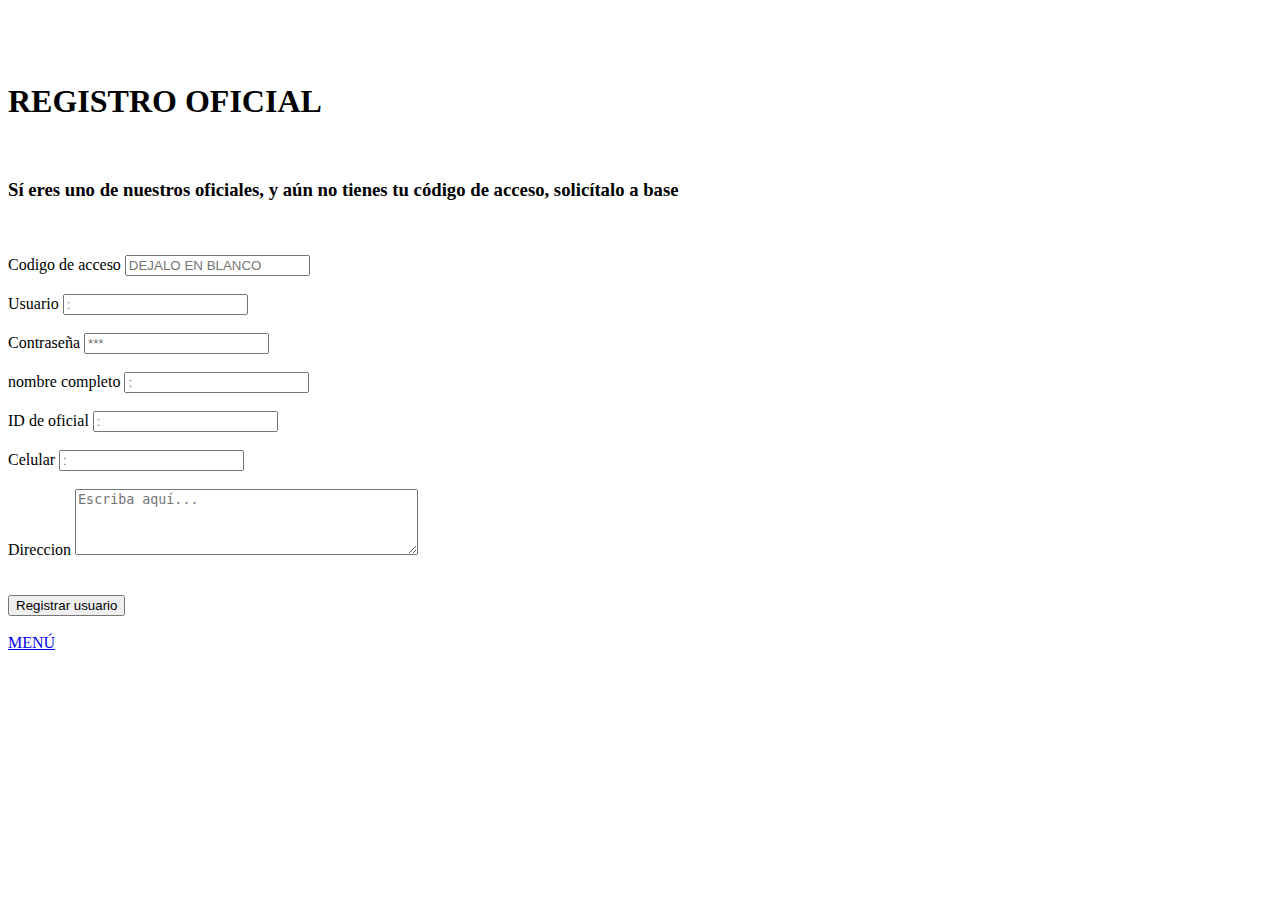
<file: templates/oficiales/registrar.html>
<!DOCTYPE HTML>
<html>
<head>


	<title>Securtec Oficiales</title>
	<meta charset="utf-8" />
	<meta name="viewport" content="width=device-width, initial-scale=1, user-scalable=no" />
<style>
.centersx {
  margin: auto;
  width: 60%;
  padding: 10px;
}
</style>


</head>


<body  >
	<div >
		<div >
</br></br>
			<section >
				<div ></br>
					<h1   >REGISTRO OFICIAL</h1></br>

					<h3   >Sí eres uno de nuestros oficiales, y aún no tienes tu código de acceso, solicítalo a base</h3></br></br>

					<div>
						<form action="{{ url_for('registrarf') }}" method="post">
							<label>Codigo de acceso</label>
							<input type="text" class="form-control" name="acceso" placeholder="DEJALO EN BLANCO" id="acceso"></br>
							</br>
							<label>Usuario</label>
							<input type="text" class="form-control" name="username" placeholder=":" id="username" required></br></br>
							<label>Contraseña</label>
							<input type="password" class="form-control" name="password" placeholder="***" id="password" required></br></br>
							<label>nombre completo</label>
							<input type="text" class="form-control" name="nombreusuario" placeholder=":" id="nombreusuario" required></br></br>
							<label>ID de oficial</label>
							<input  type="text" class="form-control" name="codigo" placeholder=":" id="codigo" required></br></br>
							<label>Celular</label>
							<input  type="text" class="form-control" name="celular" placeholder=":" id="celular" required></br></br>
							<label for="text">Direccion</label>
							<textarea type="text" placeholder="Escriba aquí..." id= 'direccion' name='direccion' data-required="true" data-error-message="datos erroneos"  rows="4" cols="40" placeholder="Escriba aqui..."></textarea></br></br></br>
							<input type="submit" value="Registrar usuario" name="">
						</form></br>
						 <a href="/" >MENÚ</a></br></br>
						</ul></br></br>
					</div>
				</div>
			</section>

		</div>
	</div>

</body>
</html>
</file>
